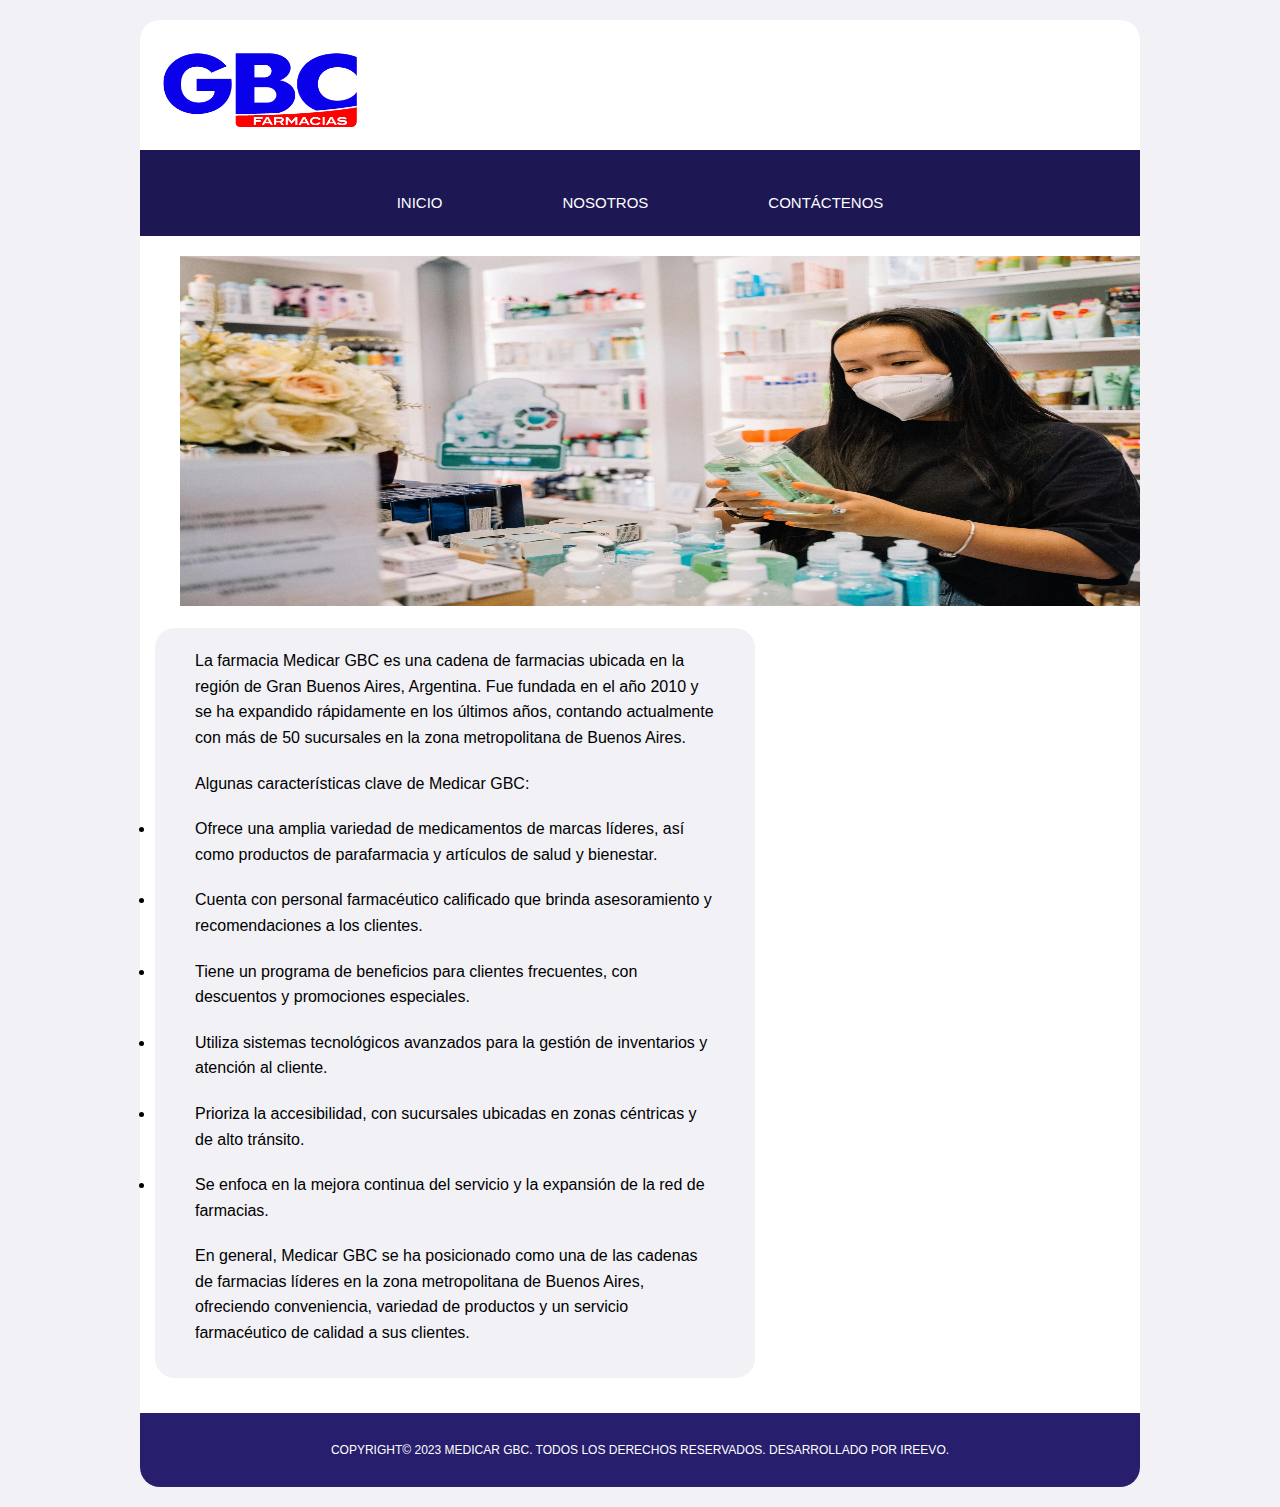
<file: index.html>
<!DOCTYPE html>
<html lang="es">

<head>
    <meta charset="UTF-8">
    <meta name="viewport" content="width=device-width, initial-scale=1.0">
    <title>Farmacia Medicar GBC</title>
    <link rel="stylesheet" href="style.css">
    <link rel="shortcut icon" href="Logo-medicarbgc-new.png">
</head>

<body>
    <header>
        <!--LOGO-->
        <section id="logo">
            <a href="index.html"><img src="Logo-medicarbgc-new.png" alt=""></a>
        </section>
        <!--LOGO-->
    </header>

    <!--MENU HORIZONTAL-->
    <nav id="nav-h">
        <ul>
            <li><a href="index.html">INICIO</a></li>
            <li><a href="Nosotros.html">NOSOTROS</a></li>
            <li><a href="Contactenos.html">CONTÁCTENOS</a></li>
        </ul>
    </nav>
    <!--MENU HORIZONTAL-->

    <!--BANNER-->
    <section id="ban">
        <div id="banner">
            <ul>
                <li><img src="Slider/pexels-anntarazevich-5910956.jpg" alt=""></li>
                <li><img src="Slider/pexels-jonathanborba-15688019.jpg" alt=""></li>
                <li><img src="Slider/pexels-karolina-grabowska-4084639.jpg" alt=""></li>
            </ul>
        </div>
    </section>
    <!--BANNER-->


    <!--CONTENIDO-->
    <section id="contenido">
        <div class="inicio-contenido">
            <h2></h2>
            <p>La farmacia Medicar GBC es una cadena de farmacias ubicada en la región de Gran Buenos Aires, Argentina. Fue fundada en el año 2010 y se ha expandido rápidamente en los últimos años, contando actualmente con más de 50 sucursales en la zona metropolitana de Buenos Aires.</p>
            <p>Algunas características clave de Medicar GBC:</p>
            <li>Ofrece una amplia variedad de medicamentos de marcas líderes, así como productos de parafarmacia y artículos de salud y bienestar.</li>
            <li>Cuenta con personal farmacéutico calificado que brinda asesoramiento y recomendaciones a los clientes.</li>
            <li>Tiene un programa de beneficios para clientes frecuentes, con descuentos y promociones especiales.</li>
            <li>Utiliza sistemas tecnológicos avanzados para la gestión de inventarios y atención al cliente.</li>
            <li>Prioriza la accesibilidad, con sucursales ubicadas en zonas céntricas y de alto tránsito.</li>
            <li>Se enfoca en la mejora continua del servicio y la expansión de la red de farmacias.</li>
            <p>En general, Medicar GBC se ha posicionado como una de las cadenas de farmacias líderes en la zona metropolitana de Buenos Aires, ofreciendo conveniencia, variedad de productos y un servicio farmacéutico de calidad a sus clientes.</p>
        </div>
    </section>
    <!--CONTENIDO-->

    <!--PIE DE PAGINA-->
    <footer>
        COPYRIGHT© 2023 MEDICAR GBC. TODOS LOS DERECHOS RESERVADOS. DESARROLLADO POR IREEVO.
    </footer>
    <!--PIE DE PAGINA-->
</body>

</html>
</file>
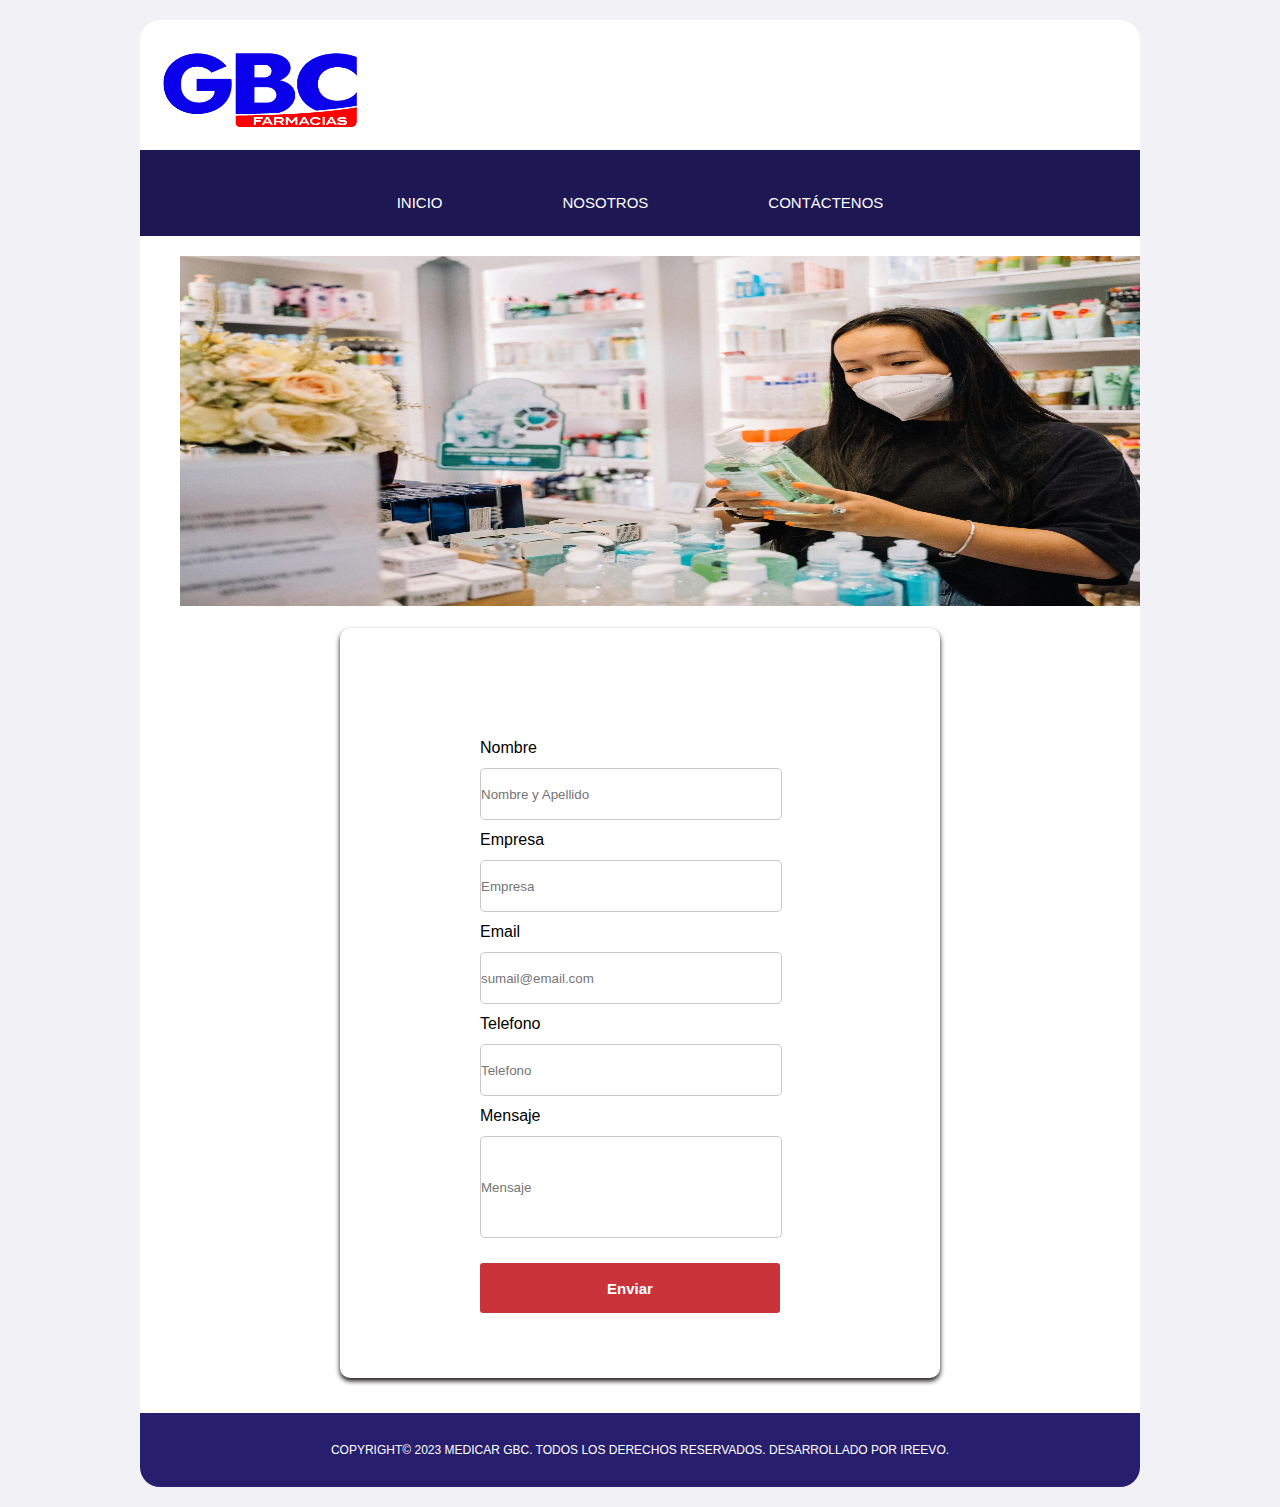
<file: Contactenos.html>
<!DOCTYPE html>
<html lang="es">

<head>
    <meta charset="UTF-8">
    <meta name="viewport" content="width=device-width, initial-scale=1.0">
    <title>Farmacia Medicar GBC</title>
    <link rel="stylesheet" href="style.css">
    <link rel="shortcut icon" href="Logo-medicarbgc-new.png">
</head>

<body>
    <header>
        <!--LOGO-->
        <section id="logo">
            <a href="index.html"><img src="Logo-medicarbgc-new.png" alt=""></a>
        </section>
        <!--LOGO-->
    </header>

    <!--MENU HORIZONTAL-->
    <nav id="nav-h">
        <ul>
            <li><a href="index.html">INICIO</a></li>
            <li><a href="Nosotros.html">NOSOTROS</a></li>
            <li><a href="Contactenos.html">CONTÁCTENOS</a></li>
        </ul>
    </nav>
    <!--MENU HORIZONTAL-->

    <!--BANNER-->
    <section id="ban">
        <div id="banner">
            <ul>
                <li><img src="Slider/pexels-anntarazevich-5910956.jpg" alt=""></li>
                <li><img src="Slider/pexels-jonathanborba-15688019.jpg" alt=""></li>
                <li><img src="Slider/pexels-karolina-grabowska-4084639.jpg" alt=""></li>
            </ul>
        </div>
    </section>
    <!--BANNER-->


    <!--CONTENIDO-->
    <section id="contenido">
        <div class="formulario">
        <p>Nombre</p>
        <input type="text" name="Nombre" id="Nombre" placeholder="Nombre y Apellido">
        <p>Empresa</p>
        <input type="text" name="Empresa" id="Empresa" placeholder="Empresa">
        <p>Email</p>
        <input type="email" name="Email" id="Email" placeholder="sumail@email.com">
        <p>Telefono</p>
        <input type="text" name="Telefono" id="Telefono" placeholder="Telefono">
        <p>Mensaje</p>
        <input type="text" name="Mensaje" id="Mensaje" placeholder="Mensaje">
        <br>
        <a href="Contactenos.html"><button type="submit">Enviar</button></a>
    </div>
    </section>
    <!--CONTENIDO-->

    <!--PIE DE PAGINA-->
    <footer>
        COPYRIGHT© 2023 MEDICAR GBC. TODOS LOS DERECHOS RESERVADOS. DESARROLLADO POR IREEVO.
    </footer>
    <!--PIE DE PAGINA-->
</body>

</html>
</file>
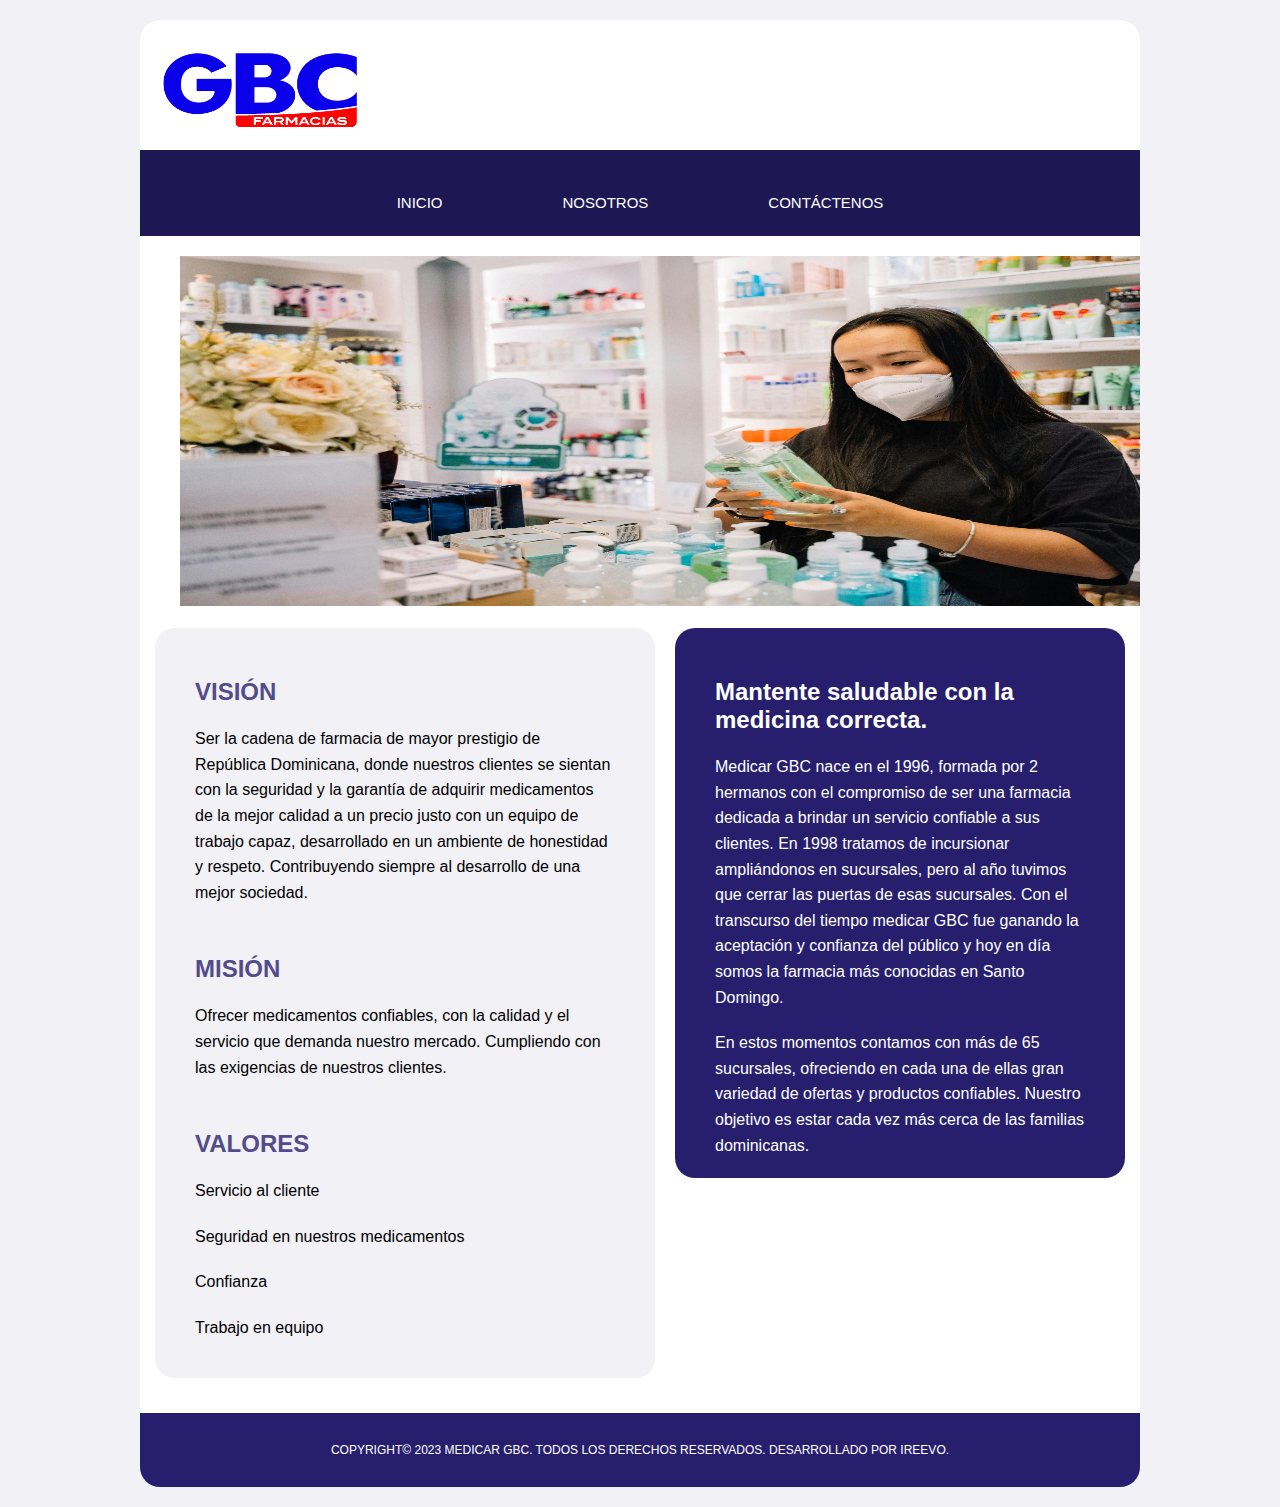
<file: Nosotros.html>
<!DOCTYPE html>
<html lang="es">

<head>
    <meta charset="UTF-8">
    <meta name="viewport" content="width=device-width, initial-scale=1.0">
    <title>Farmacia Medicar GBC</title>
    <link rel="stylesheet" href="style.css">
    <link rel="shortcut icon" href="Logo-medicarbgc-new.png">
</head>

<body>
    <header>
        <!--LOGO-->
        <section id="logo">
            <a href="index.html"><img src="Logo-medicarbgc-new.png" alt=""></a>
        </section>
        <!--LOGO-->
    </header>

    <!--MENU HORIZONTAL-->
    <nav id="nav-h">
        <ul>
            <li><a href="index.html">INICIO</a></li>
            <li><a href="Nosotros.html">NOSOTROS</a></li>
            <li><a href="Contactenos.html">CONTÁCTENOS</a></li>
        </ul>
    </nav>
    <!--MENU HORIZONTAL-->

    <!--BANNER-->
    <section id="ban">
        <div id="banner">
            <ul>
                <li><img src="Slider/pexels-anntarazevich-5910956.jpg" alt=""></li>
                <li><img src="Slider/pexels-jonathanborba-15688019.jpg" alt=""></li>
                <li><img src="Slider/pexels-karolina-grabowska-4084639.jpg" alt=""></li>
            </ul>
        </div>
    </section>
    <!--BANNER-->


    <!--CONTENIDO-->
    <section id="contenido">
        <div class="Vision-mision">
            <h2>VISIÓN</h2>
            <p>Ser la cadena de farmacia de mayor prestigio de República Dominicana, donde nuestros clientes se sientan con la seguridad y la garantía de adquirir medicamentos de la mejor calidad a un precio justo con un equipo de trabajo capaz, desarrollado en un ambiente de honestidad y respeto. Contribuyendo siempre al desarrollo de una mejor sociedad.</p>
            <h2>MISIÓN</h2>
            <p>Ofrecer medicamentos confiables, con la calidad y el servicio que demanda nuestro mercado. Cumpliendo con las exigencias de nuestros clientes.</p>
            <h2>VALORES</h2>
            <p>Servicio al cliente</p>
            <p>Seguridad en nuestros medicamentos</p>
            <p>Confianza</p>
            <p>Trabajo en equipo</p>
        </div>
        <div class="historia">
            <h2>Mantente saludable con la medicina correcta.</h2>
            <p>Medicar GBC nace en el 1996, formada por 2 hermanos con el compromiso de ser una farmacia dedicada a brindar un servicio confiable a sus clientes. En 1998 tratamos de incursionar ampliándonos en sucursales, pero al año tuvimos que cerrar las puertas de esas sucursales. Con el transcurso del tiempo medicar GBC fue ganando la aceptación y confianza del público y hoy en día somos la farmacia más conocidas en Santo Domingo.</p>
            <p>En estos momentos contamos con más de 65 sucursales, ofreciendo en cada una de ellas gran variedad de ofertas y productos confiables. Nuestro objetivo es estar cada vez más cerca de las familias dominicanas.</p>
        </div>
    </section>
    <!--CONTENIDO-->

    <!--PIE DE PAGINA-->
    <footer>
        COPYRIGHT© 2023 MEDICAR GBC. TODOS LOS DERECHOS RESERVADOS. DESARROLLADO POR IREEVO.
    </footer>
    <!--PIE DE PAGINA-->
</body>

</html>
</file>
<file: style.css>
*{
    margin: 0;
    padding: 0;
}
body{
    background: #F1F1F6;
    padding: 20px;
}
/*CABECERA*/
header{
    max-width: 1000px;
    min-height: 130px;
    margin: 0 auto;
    border-radius: 20px 20px 0 0;
    background: #ffffff;
}
#logo {
    width: 320px;
    float: left;
    margin-top: 20px;
    margin-left: 20px;
    animation: 1s entradalogo 1;
}
#logo img {
    width: 200px;
    height: 100px;
}
/*CABECERA*/


/*MENU HORIZONTAL*/
#nav-h{
    max-width: 1000px;
    min-height: 50px;
    background: #1D1753;
    margin: 0 auto;
}

#nav-h ul {
    list-style: none;
    display: flex;
    justify-content: center;
}

#nav-h a {
    color: white;
    display: block;
    padding: 20px;
    text-decoration: none;
    background: #1D1753;
    font-family: Arial, Helvetica, sans-serif;
    font-size: 15px;
}

#nav-h ul ul {
    display: none;
    position: absolute;
}

#nav-h ul li:hover ul {
    display: block;
}

#nav-h a:hover {
    background: red;
}
/*MENU HORIZONTAL*/



/*BANNER*/
#ban {
    background: white;
    max-width: 1000px;
    min-height: 350px;
    margin: 0 auto;
    overflow: hidden;
}
#banner{
    max-width: 1000px;
    min-height: 350px;
    margin: 0 auto;
    animation: slider 35s infinite alternate ease-in-out;
    margin-top: -50px;
}

#banner img {
    width: 1000px;
    height: 350px;
    margin: 50px auto 0;
}
#banner ul {
    display: flex;
    padding: 0;
    width: 400%;
}
#banner li {
    list-style: none;
}
/*BANNER*/


#contenedor{
    max-width: 1000px;
    min-height: 700px;
    background: white;
    margin: 0 auto;
}


/*CONTENIDO*/
#contenido{
    width: 1000px;
    min-height: 800px;
    background: white;
    margin: 0 auto;
    padding: 15px;
    box-sizing: border-box;
}

.inicio-contenido {
    background: #F1F1F6;
    width: 600px;
    height: 750px;
    border-radius: 20px;
}
.inicio-contenido p, li {
    font-family: "Lato", Sans-serif;
    font-size: 16px;
    font-weight: 400;
    line-height: 1.6em;
    padding-top: 20px;
    padding-left: 40px;
    padding-right: 40px;
}
.Vision-mision {
    background: #F1F1F6;
    width: 500px;
    height: 750px;
    border-radius: 20px;
}
.Vision-mision h2 {
    margin-left: 40px;
    padding-top: 50px;
    font-family: Arial, Helvetica, sans-serif;
    color: #524C8B;
}
.Vision-mision p {
    font-family: "Lato", Sans-serif;
    font-size: 16px;
    font-weight: 400;
    line-height: 1.6em;
    padding-top: 20px;
    padding-left: 40px;
    padding-right: 40px;
}
.historia {
    background: #271F6E;
    width: 450px;
    height: 550px;
    border-radius: 20px;
    margin-left: 520px;
    margin-top: -750px;
}
.historia h2 {
    margin-left: 40px;
    padding-top: 50px;
    font-family: Arial, Helvetica, sans-serif;
    color: #524C8B;
    padding-right: 40px;
    color: white;
}
.historia p {
    font-family: "Lato", Sans-serif;
    font-size: 16px;
    font-weight: 400;
    line-height: 1.6em;
    padding-top: 20px;
    padding-left: 40px;
    padding-right: 40px;
    color: white;
}
.formulario button {
    width: 300px;
    height: 50px;
    margin-top: 25px;
    border: none;
    border-radius: 3px;
    background: rgb(203, 51, 59);
    color: white;
    font-family: Arial, Helvetica, sans-serif;
    font-weight: bold;
    font-size: 15px;
}
.formulario button:hover {
    background: rgb(180, 178, 178);
}
.formulario {
    width: 460px;
    height: 650px;
    background: white;
    box-shadow: 0px 3px 5px rgb(22, 18, 18);
    margin-left: 350px;
    border-radius: 10px;
    padding-left: 140px;
    padding-top: 100px;
    margin: 0 auto;
}
.formulario input {
    width: 300px;
    height: 50px;
    color: rgb(197, 196, 196);
    border-radius: 5px;
    border: 1px rgb(203, 200, 200) solid;
}
.formulario p {
    font-family: Arial, Helvetica, sans-serif;
    line-height: 2.5em;
}
#Mensaje {
    width: 300px;
    height: 100px;
}
/*CONTENIDO*/

/*PIE DE PAGINA*/
footer{
    max-width: 1000px;
    background: #271F6E;
    margin: 0 auto;
    border-radius: 0 0 20px 20px;
    color: white;
    text-align: center;
    padding: 30px;
    font-family: Arial, Helvetica, sans-serif;
    font-size: 12px;
    box-sizing: border-box;
}


/*PIE DE PAGINA*/


/*KEYFRAMES*/

@keyframes entradalogo {
    0% {
        transform: translateX(200px);
    }
}

@keyframes rotacion {
    0% {
        transform: rotate(270deg);
    }
}

/*Slider*/
@keyframes slider {
    0% {margin-left: 0%;}
    20% {margin-left: 0%;}
    
    25% {margin-left: -100%;}
    45% {margin-left: -100%;}

    50% {margin-left: -200%;}
    70% {margin-left: -200%;}
}
/*Slider*/


/*KEYFRAMES*/
</file>
